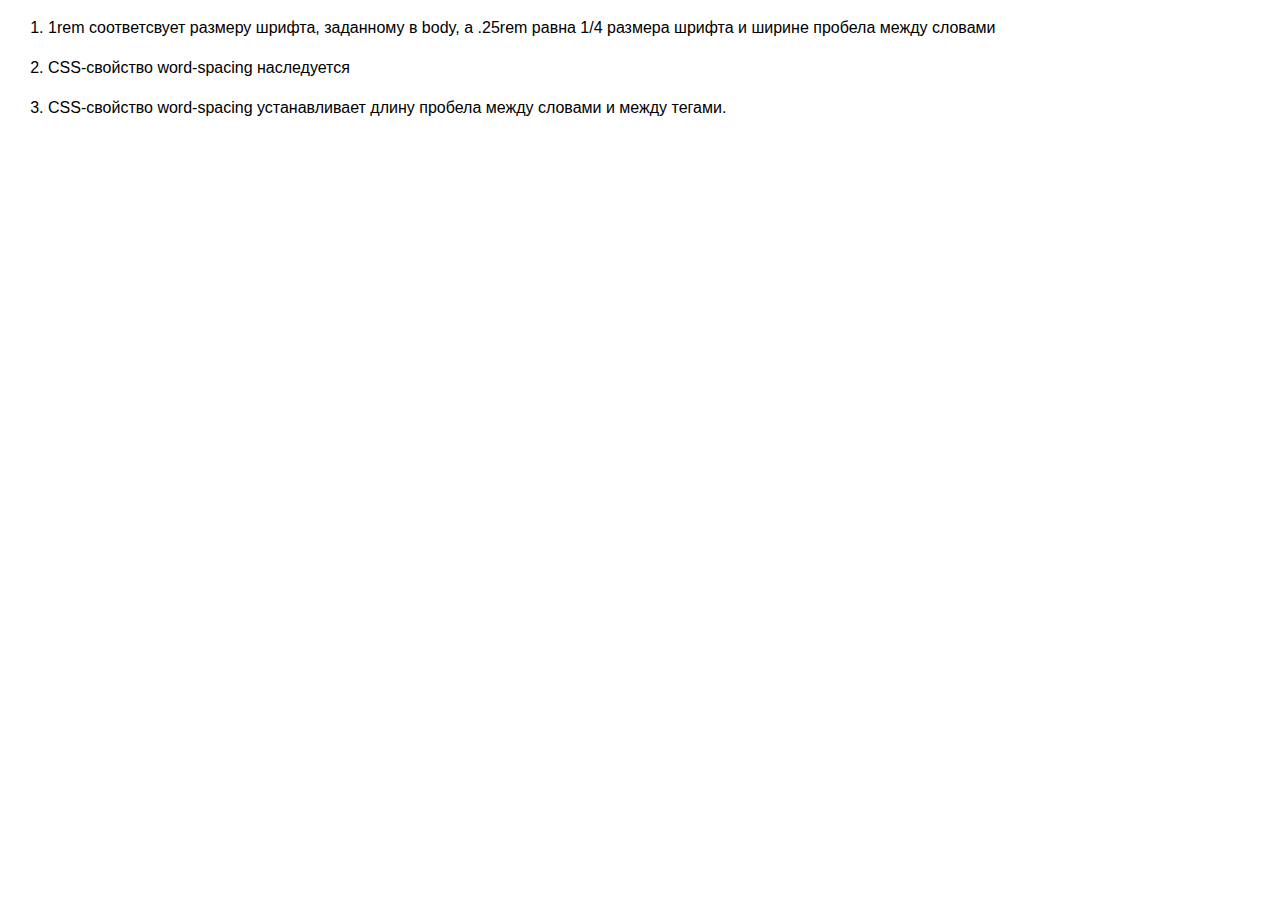
<file: index1.html>
<!DOCTYPE html>
<html lang="en">
<head>
    <meta charset="UTF-8">
    <meta http-equiv="X-UA-Compatible" content="IE=edge">
    <meta name="viewport" content="width=device-width, initial-scale=1.0">
    <title>Document</title>
    <link rel="stylesheet" href="./css/styles.css" />
</head>
<body>
<ol class="items">
  <li class="item item-less" data-wordspacing="-.25rem">
    1rem соответсвует размеру шрифта, заданному в body, а .25rem равна 1/4 размера шрифта и ширине пробела между словами
  </li>
  <li class="item">
    <p>CSS-свойство word-spacing наследуется</p>
  </li>
  <li class="item item-normal" data-wordspacing="normal">
    <p>CSS-свойство word-spacing устанавливает длину пробела между словами и между тегами. </p>
  </li>
</ol>

</body>
</html>
</file>
<file: css/styles.css>
.excerpt {
  /* Sets the border */
  border: 2px dashed #2196f3;

  /* Adds an inner padding */
  padding: 15px;

  /* Sets outer margins */
  margin: 20px;
}

body {
  font-family: sans-serif;
  line-height: 1.5;
}
</file>
